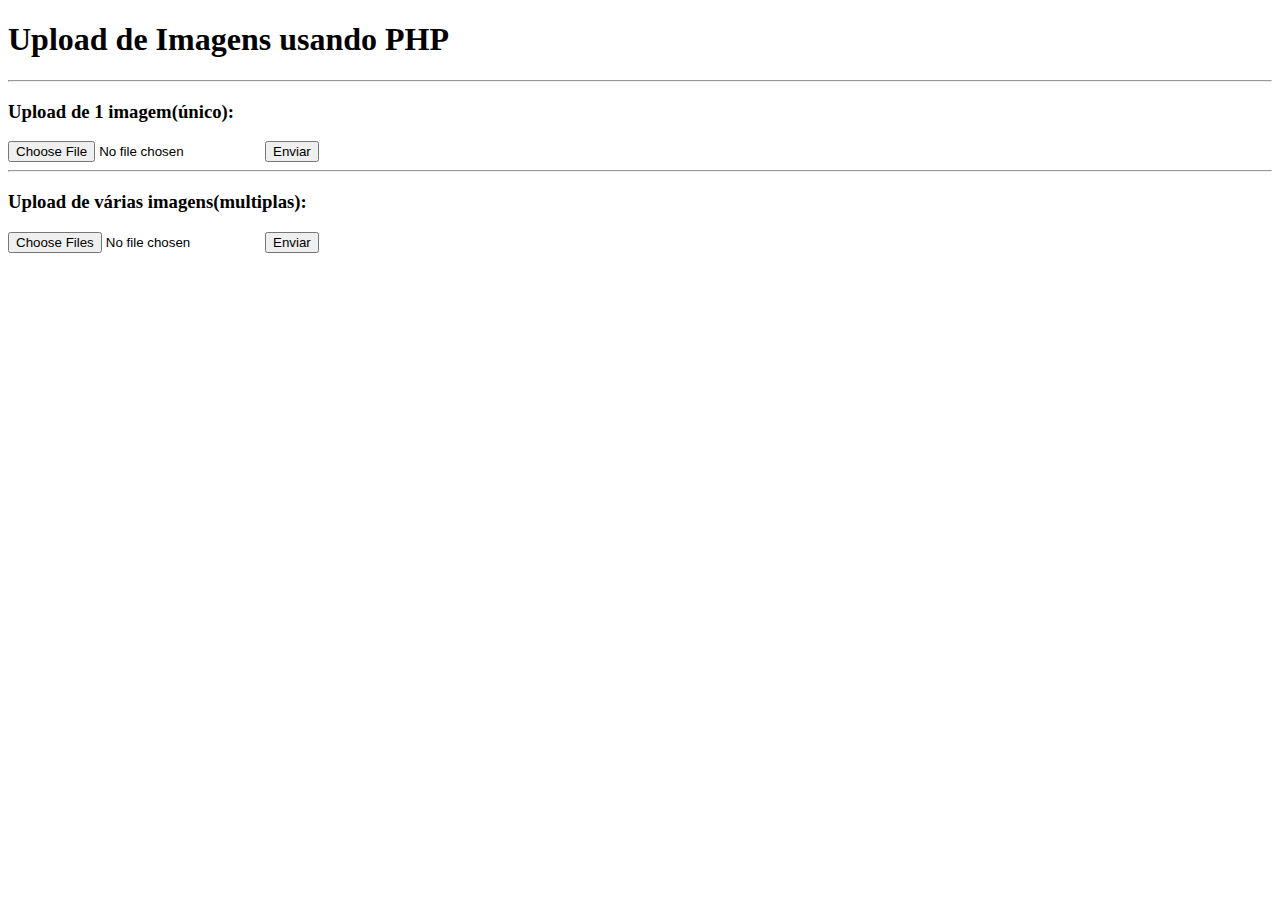
<file: 09-PHP_upload_de_imagens/index.html>
<!DOCTYPE html>
<html lang="en">
<head>
    <meta charset="UTF-8">
    <meta http-equiv="X-UA-Compatible" content="IE=edge">
    <meta name="viewport" content="width=device-width, initial-scale=1.0">
    <link href="https://cdn.jsdelivr.net/npm/bootstrap@5.2.0-beta1/dist/css/bootstrap.min.css" rel="stylesheet" integrity="sha384-0evHe/X+R7YkIZDRvuzKMRqM+OrBnVFBL6DOitfPri4tjfHxaWutUpFmBp4vmVor" crossorigin="anonymous">
    <title>Upload de Imagens  com PHP</title>
</head> 
<body>
    <h1 class="m-4">Upload de Imagens usando PHP</h1>
    <hr>
    <h3 class="m-2">Upload de 1 imagem(único): </h3>
    <!--
        Para podermos fazer o upload dos arquivos precisamos passar além do action
        uma propriedade chamada enctype que recebe o valor de multipart/form-data sem
        isso não conseguiremos fazer o upload.
    -->
    <form class="form w-75" method="POST" action="upload.php" enctype="multipart/form-data">
        <input class="form-control w-75 ms-2" name="upload_img" type="file">
        <button type="submit" class="btn btn-primary">Enviar</button>
    </form>
    
    <hr class="mt-5">
    <h3>Upload de várias imagens(multiplas): </h3>
    <form class="form w-75" method="POST" action="upload.php" enctype="multipart/form-data">
    <!--
        Para fazer o upload de multiplos arquivos em php iremos fazer uns ajustes no
    input onde receberemos as imagens, precisamos definir a propriedade multiple e também
    definir o name do input que recebe as imagens como array.Por Exemplo  
    -->    
        <input class="form-control w-75 ms-2" name="pdfs[]" type="file" multiple>
        <button type="submit" class="btn btn-primary">Enviar</button>
    </form>

    <script src="https://cdn.jsdelivr.net/npm/bootstrap@5.2.0-beta1/dist/js/bootstrap.bundle.min.js" integrity="sha384-pprn3073KE6tl6bjs2QrFaJGz5/SUsLqktiwsUTF55Jfv3qYSDhgCecCxMW52nD2" crossorigin="anonymous"></script>
</body>
</html>
</file>
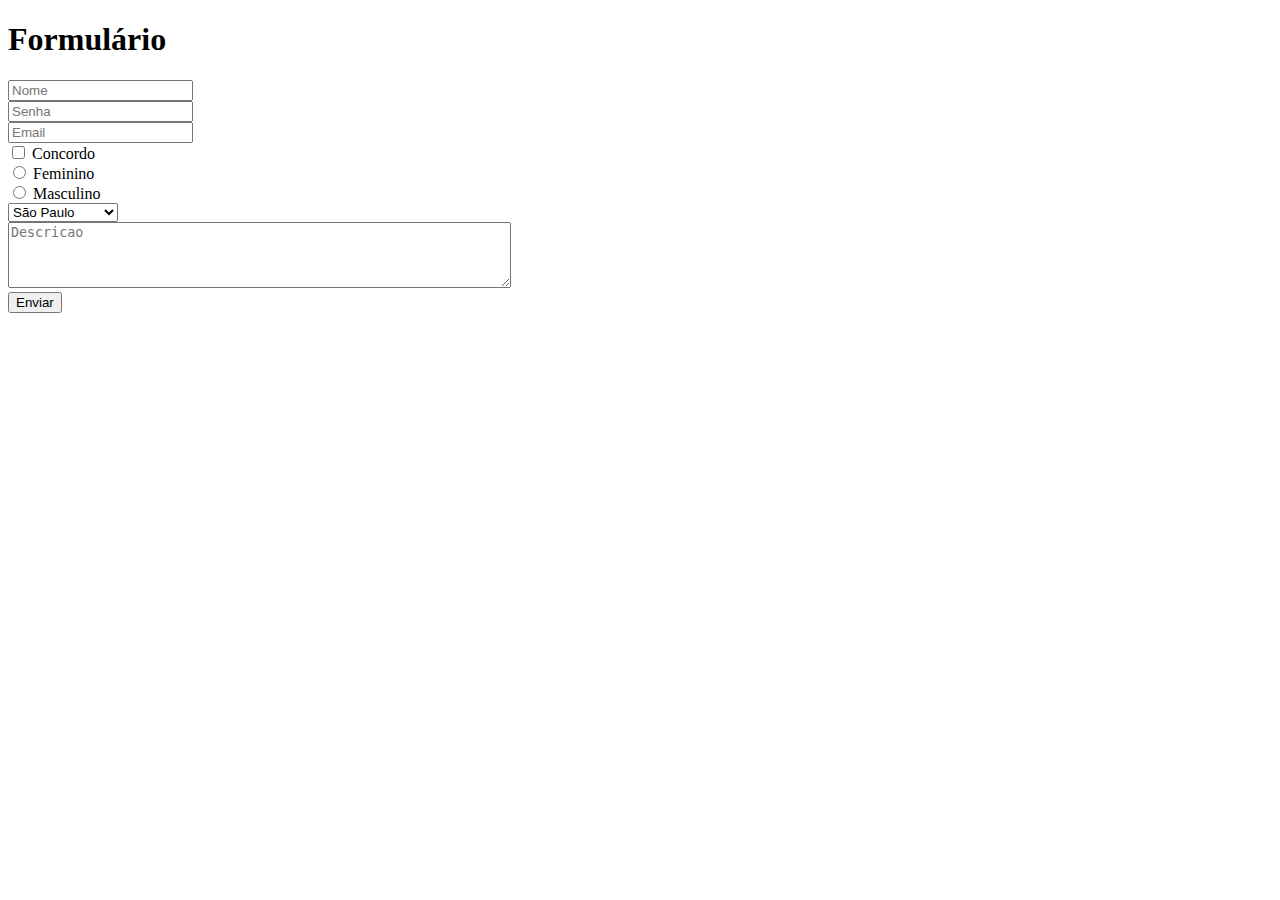
<file: 08 - PHP_entrada_de_dados/forms/index.html>
<!DOCTYPE html>
<html lang="en">
<head>
    <meta charset="UTF-8">
    <meta http-equiv="X-UA-Compatible" content="IE=edge">
    <meta name="viewport" content="width=device-width, initial-scale=1.0">
    <link href="https://cdn.jsdelivr.net/npm/bootstrap@5.2.0-beta1/dist/css/bootstrap.min.css" rel="stylesheet" integrity="sha384-0evHe/X+R7YkIZDRvuzKMRqM+OrBnVFBL6DOitfPri4tjfHxaWutUpFmBp4vmVor" crossorigin="anonymous">
    <title>Formulário em PHP</title>
</head>
<body>
    <div class="container col-md-6">
        <h1>Formulário</h1>
        <form action="01-form.php" class="form" method="post">
            <div class="form-group">
                <input type="text" name="name" placeholder="Nome" class="form-control"><br>
                <input type="password" name="password" placeholder="Senha" class="form-control"><br>
                <input type="email" name="email" placeholder="Email" class="form-control"><br>
                
            <label for="concordo">
                <input type="checkbox" name="concordo" value="Sim">
                Concordo
            </label><br>
    
            <div class="row m-3">
                <label class="col-md-6">
                    <input type="radio" name="sexo" value="F">
                    Feminino
                </label><br>

                <label class="col-md-6">
                    <input type="radio" name="sexo" value="M">
                    Masculino
                </label><br>
            </div>
            <select name="estado">
                <option value="SP">São Paulo</option>
                <option value="BH">Belo Horizonte</option>
                <option value="MG">Minas Gerais</option>
            </select><br>
    
            <textarea class="m-2 mx-8" name="descricao" placeholder="Descricao" cols="60" rows="4"></textarea><br>
        </div>
            <button type="submit" class="form-control btn btn-success">Enviar</button>
        </form>
    
    </div>
    <script src="https://cdn.jsdelivr.net/npm/bootstrap@5.2.0-beta1/dist/js/bootstrap.bundle.min.js" integrity="sha384-pprn3073KE6tl6bjs2QrFaJGz5/SUsLqktiwsUTF55Jfv3qYSDhgCecCxMW52nD2" crossorigin="anonymous"></script>
</body>
</html>
</file>
